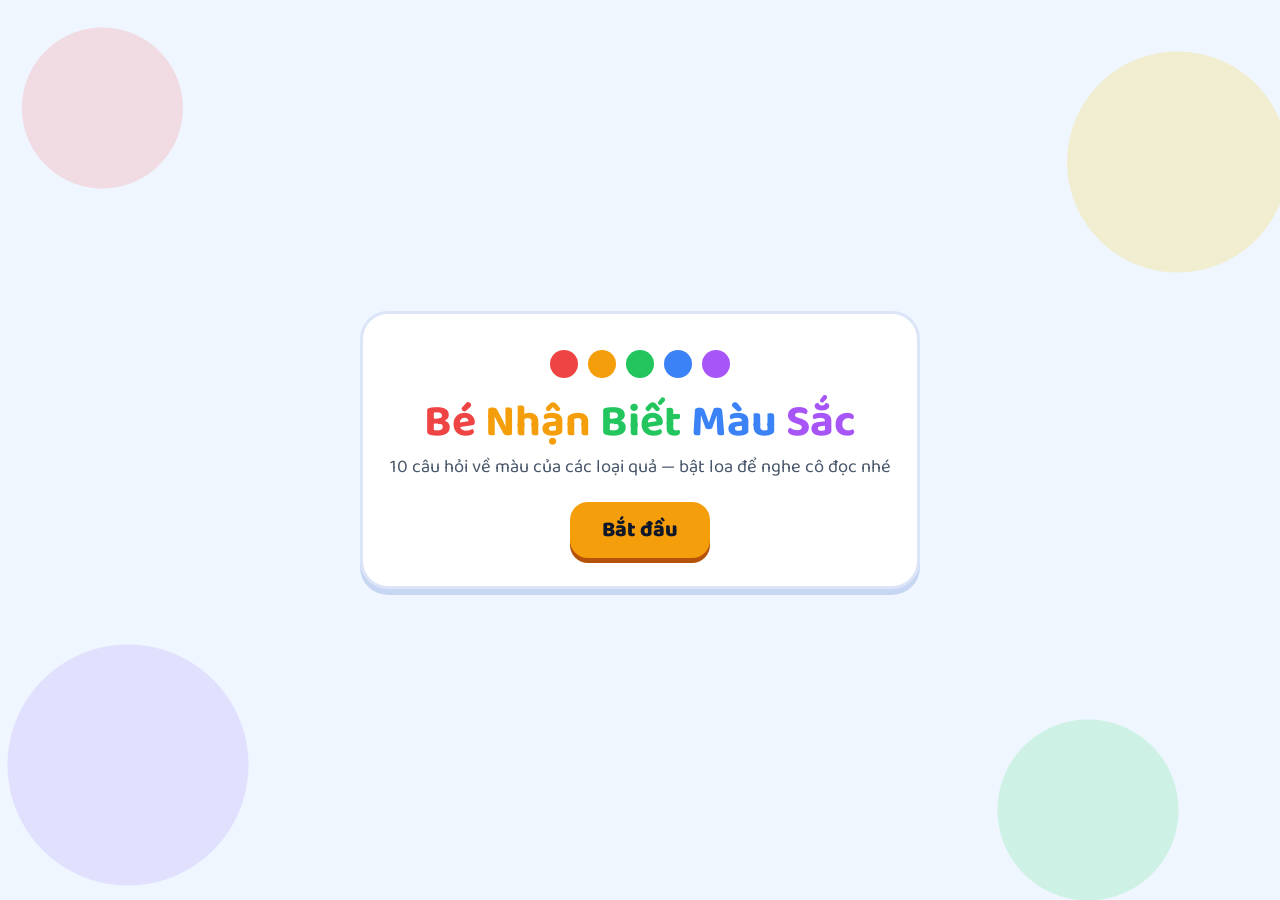
<file: index.html>
<!doctype html>
<html lang="vi">
<head>
<meta charset="utf-8">
<meta name="viewport" content="width=device-width, initial-scale=1">
<title>Bé Nhận Biết Màu Sắc</title>
<link rel="preconnect" href="https://fonts.googleapis.com">
<link rel="preconnect" href="https://fonts.gstatic.com" crossorigin>
<link href="https://fonts.googleapis.com/css2?family=Baloo+2:wght@500;600;700;800&display=swap" rel="stylesheet">
<link rel="stylesheet" href="style.css">
</head>
<body>
<main class="card">
  <section id="start">
    <div class="dots" aria-hidden="true">
      <i style="background:#EF4444"></i><i style="background:#F59E0B"></i><i style="background:#22C55E"></i><i style="background:#3B82F6"></i><i style="background:#A855F7"></i>
    </div>
    <h1><span>Bé</span> <span>Nhận</span> <span>Biết</span> <span>Màu</span> <span>Sắc</span></h1>
    <p>10 câu hỏi về màu của các loại quả — bật loa để nghe cô đọc nhé</p>
    <button class="btn" id="startBtn">Bắt đầu</button>
  </section>

  <section id="quiz" hidden>
    <div class="top">
      <span id="count">Câu 1/10</span>
      <button class="replay" id="replayBtn" aria-label="Nghe lại câu hỏi">
        <svg viewBox="0 0 24 24" fill="none" stroke="currentColor" stroke-width="2.2" stroke-linecap="round" stroke-linejoin="round" aria-hidden="true"><path d="M11 5 6 9H2v6h4l5 4V5z"/><path d="M15.5 8.5a5 5 0 0 1 0 7"/><path d="M19 5a10 10 0 0 1 0 14"/></svg>
        Nghe lại
      </button>
      <span id="points">⭐ 0</span>
    </div>
    <div class="bar" aria-hidden="true"><div id="progress"></div></div>
    <div class="question" id="qText"></div>
    <div class="fruit" id="show" aria-hidden="true"></div>
    <div class="answers" id="answers"></div>
    <div class="feedback" id="feedback" aria-live="polite"></div>
  </section>

  <section id="result" hidden>
    <h1><span>Giỏi</span> <span>quá</span><span>!</span></h1>
    <div class="score" id="finalScore"></div>
    <div class="stars" id="stars" aria-hidden="true"></div>
    <p id="resultMsg"></p>
    <button class="btn" id="againBtn">Chơi lại</button>
  </section>
</main>

<script>
const C = { "Đỏ":"#EF4444", "Vàng":"#FACC15", "Xanh lá":"#22C55E", "Xanh dương":"#3B82F6", "Cam":"#F97316",
            "Tím":"#A855F7", "Hồng":"#F472B6", "Nâu":"#92400E", "Đen":"#111827", "Trắng":"#FFFFFF", "Xám":"#9CA3AF" };

// shortcut: fruit pictures are emoji (look differs slightly per device); swap for SVG/PNG if exact art matters.
window.GAME = {
  known: C, audioDir: "audio", readOptions: true, pics: false,
  option(b, name) {
    const dot = document.createElement("span");
    dot.className = "dot"; dot.style.background = C[name]; dot.setAttribute("aria-hidden", "true");
    b.append(dot, name);
  },
  wrongText: q => `Chưa đúng rồi, đó là màu ${q.answer.toLowerCase()}`,
  questions: [
    { show: "🍎", answer: "Đỏ",         q: "Quả táo này có màu gì?",       options: ["Đỏ", "Xanh dương", "Vàng"] },
    { show: "🍌", answer: "Vàng",       q: "Quả chuối này có màu gì?",     options: ["Tím", "Vàng", "Xanh lá"] },
    { show: "🍊", answer: "Cam",        q: "Quả cam này có màu gì?",       options: ["Hồng", "Nâu", "Cam"] },
    { show: "🍇", answer: "Tím",        q: "Chùm nho này có màu gì?",      options: ["Tím", "Vàng", "Xanh dương"] },
    { show: "🍓", answer: "Đỏ",         q: "Quả dâu tây này có màu gì?",   options: ["Xanh dương", "Đỏ", "Đen"] },
    { show: "🍐", answer: "Xanh lá",    q: "Quả lê này có màu gì?",        options: ["Đỏ", "Tím", "Xanh lá"] },
    { show: "🫐", answer: "Xanh dương", q: "Quả việt quất này có màu gì?", options: ["Xanh dương", "Cam", "Hồng"] },
    { show: "🥥", answer: "Nâu",        q: "Quả dừa này có màu gì?",       options: ["Hồng", "Nâu", "Xanh dương"] },
    { show: "🍍", answer: "Vàng",       q: "Quả dứa này có màu gì?",       options: ["Đỏ", "Tím", "Vàng"] },
    { show: "🥝", answer: "Xanh lá",    q: "Quả kiwi này có màu gì?",      options: ["Xanh lá", "Hồng", "Đen"] },
  ],
};
</script>
<script src="quiz.js"></script>
</body>
</html>
</file>
<file: style.css>
:root {
  --primary: #2563EB; --on-primary: #fff;
  --accent: #F59E0B; --on-accent: #0F172A;
  --ok: #16A34A; --bad: #DC2626;
  --bg: #EFF6FF; --fg: #0F172A; --card: #fff; --muted: #475569; --border: #DBE5F7;
  --shadow: 0 6px 0 #C7D6F2;
}
@media (prefers-color-scheme: dark) {
  :root { --bg: #0B1226; --fg: #F1F5F9; --card: #16213D; --muted: #A9B6CC; --border: #2A3A60; --shadow: 0 6px 0 #070C1A; }
}
* { box-sizing: border-box; }
body {
  margin: 0; min-height: 100dvh; display: grid; place-items: center; padding: 16px;
  font-family: "Baloo 2", system-ui, sans-serif; color: var(--fg); background: var(--bg);
  background-image:
    radial-gradient(circle at 8% 12%, #F8717133 0 80px, transparent 81px),
    radial-gradient(circle at 92% 18%, #FACC1533 0 110px, transparent 111px),
    radial-gradient(circle at 85% 90%, #4ADE8033 0 90px, transparent 91px),
    radial-gradient(circle at 10% 85%, #A78BFA33 0 120px, transparent 121px);
}
.card {
  width: min(560px, 100%); background: var(--card); border: 3px solid var(--border);
  border-radius: 28px; padding: 28px 24px; box-shadow: var(--shadow); text-align: center;
}
h1 { font-size: clamp(2rem, 7vw, 2.8rem); line-height: 1.1; margin: 8px 0 4px; }
h1 span:nth-child(1){color:#EF4444} h1 span:nth-child(2){color:#F59E0B} h1 span:nth-child(3){color:#22C55E}
h1 span:nth-child(4){color:#3B82F6} h1 span:nth-child(5){color:#A855F7}
p { color: var(--muted); font-size: 1.15rem; margin: 4px 0 20px; }
.dots { display: flex; justify-content: center; gap: 10px; margin: 8px 0 20px; }
.dots i { width: 28px; height: 28px; border-radius: 50%; animation: bob 1.6s ease-in-out infinite; }
.dots i:nth-child(2){animation-delay:.15s} .dots i:nth-child(3){animation-delay:.3s} .dots i:nth-child(4){animation-delay:.45s} .dots i:nth-child(5){animation-delay:.6s}
@keyframes bob { 50% { transform: translateY(-10px); } }

button { font: inherit; cursor: pointer; border: none; }
button:focus-visible { outline: 4px solid var(--primary); outline-offset: 3px; }
.btn {
  min-height: 56px; padding: 10px 32px; border-radius: 18px; font-size: 1.35rem; font-weight: 800;
  background: var(--accent); color: var(--on-accent); box-shadow: 0 5px 0 #B45309;
  transition: transform .15s, box-shadow .15s;
}
.btn:active { transform: translateY(4px); box-shadow: 0 1px 0 #B45309; }

.top { display: flex; align-items: center; justify-content: space-between; gap: 12px; font-weight: 700; font-size: 1.1rem; }
.bar { height: 14px; background: var(--border); border-radius: 99px; overflow: hidden; margin: 10px 0 18px; }
.bar div { height: 100%; width: 0; background: linear-gradient(90deg, #22C55E, #3B82F6, #A855F7); border-radius: 99px; transition: width .4s ease; }
.replay {
  display: inline-flex; align-items: center; gap: 6px; min-height: 44px; padding: 6px 14px; border-radius: 14px;
  background: var(--primary); color: var(--on-primary); font-weight: 700; font-size: 1rem;
}
.replay svg { width: 22px; height: 22px; }
.question { font-size: clamp(1.5rem, 5.5vw, 2rem); font-weight: 800; line-height: 1.25; margin: 4px 0 16px; }
.fruit { font-size: 150px; line-height: 1.1; margin: 0 auto 18px; animation: pop .35s ease-out; }
@keyframes pop { from { transform: scale(.6); opacity: 0; } }

.answers { display: grid; gap: 14px; }
.ans {
  min-height: 64px; border-radius: 20px; font-size: 1.45rem; font-weight: 700; color: var(--fg);
  background: var(--card); border: 3px solid var(--border); box-shadow: 0 5px 0 var(--border);
  transition: transform .15s, border-color .15s, box-shadow .15s;
  display: flex; align-items: center; justify-content: center; gap: 12px;
}
.dot { width: 28px; height: 28px; border-radius: 50%; border: 2px solid #0002; flex: none; }
.ans:hover:not(:disabled) { border-color: var(--primary); transform: translateY(-2px); }
.ans:disabled { cursor: default; }
.ans.correct { border-color: var(--ok); box-shadow: 0 0 0 5px #16A34A55; animation: win .5s; }
.ans.wrong { border-color: var(--bad); box-shadow: 0 0 0 5px #DC262655; animation: shake .4s; }
.ans.correct::after { content: " ✓"; color: var(--ok); }
@keyframes win { 50% { transform: scale(1.08); } }
@keyframes shake { 25% { transform: translateX(-8px); } 75% { transform: translateX(8px); } }
.feedback { min-height: 40px; margin-top: 16px; font-size: 1.4rem; font-weight: 800; }
.feedback.ok { color: var(--ok); } .feedback.bad { color: var(--bad); }

.score { font-size: 4.5rem; font-weight: 800; line-height: 1; color: var(--primary); margin: 10px 0; }
.stars { font-size: 2.6rem; letter-spacing: 6px; color: var(--accent); }
[hidden] { display: none !important; }
@media (prefers-reduced-motion: reduce) { *, *::before, *::after { animation: none !important; transition: none !important; } }

.answers.pics { grid-template-columns: repeat(3, 1fr); }
.answers.pics .ans { aspect-ratio: 1; padding: 0; font-size: clamp(48px, 16vw, 84px); }
.answers.pics .ans.correct::after { content: none; }
</file>
